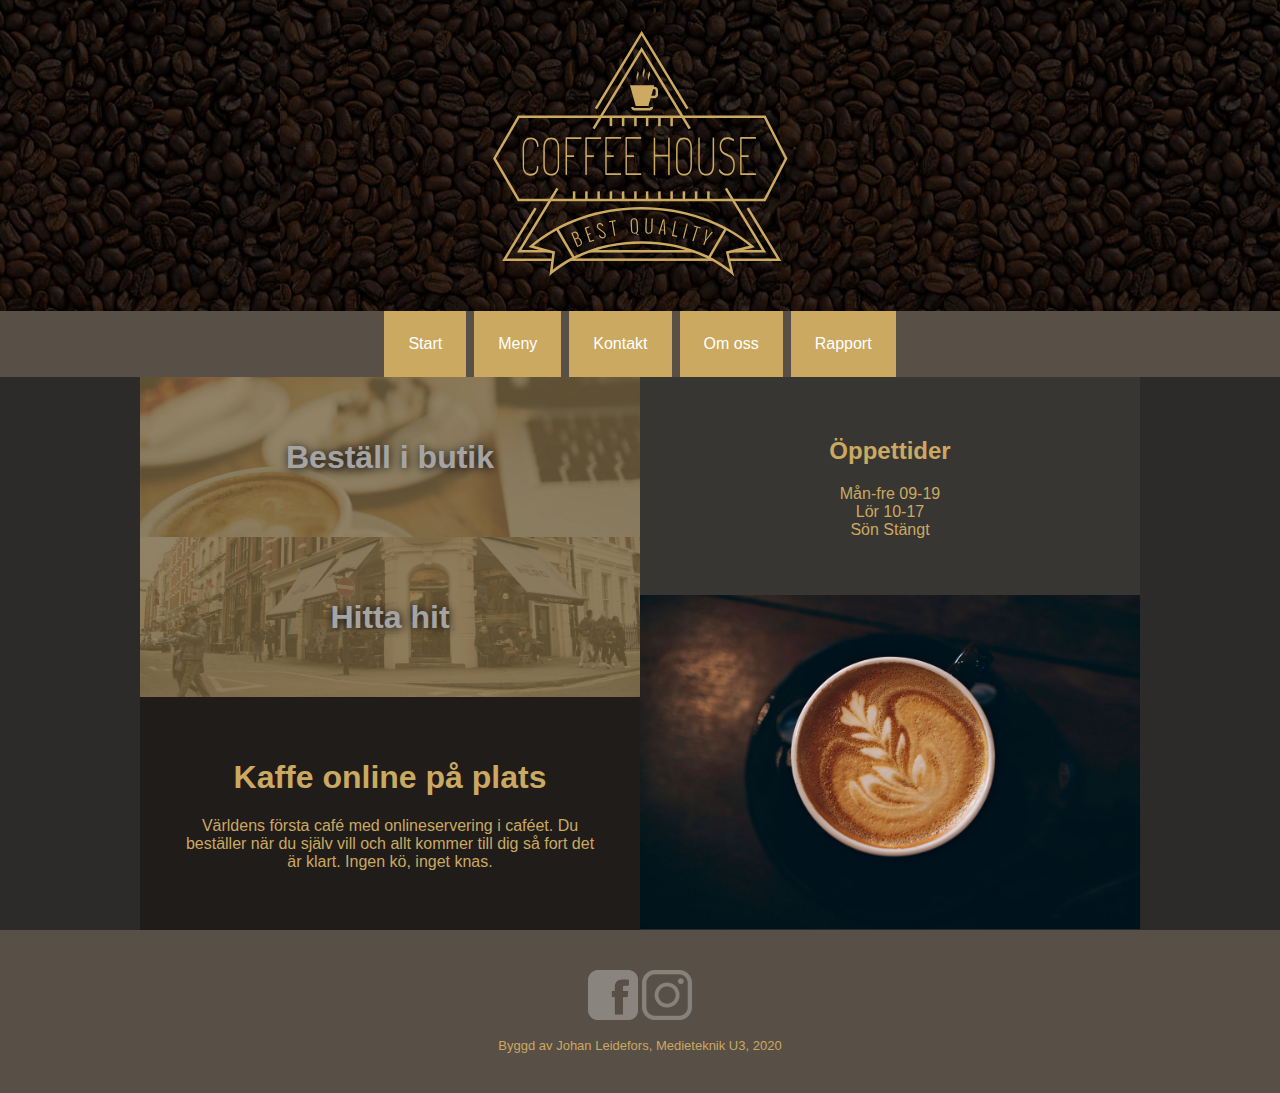
<file: index.html>
<!DOCTYPE html>
<html lang="sv">
<head>
    <meta charset="UTF-8">
    <meta name="viewport" content="width=device-width, initial-scale=1.0">
<title>Coffee Shop</title>
<link rel="stylesheet" href="css/style.css">
</head>

<body>
    <header><a href="/index.html">
        <img src="/img/coffeehouse-logo.svg" alt="Coffee House"></a>
    </header>

    <nav>
        <label for="navcheckbox" id="navicon"></label>
        <input type="checkbox" id="navcheckbox">
        <ul>
            <li><a href="/index.html">Start</a></li>
            <li><a href="/meny.html">Meny</a></li>
            <li><a href="/kontakt.html">Kontakt</a></li>
            <li><a href="/om-oss.html">Om oss</a></li>
            <li><a href="/Johan-Leidefors-Rapport-U3.pdf" target="_blank">Rapport</a></li>

        </ul>
    </nav>
<main>
<a href="/meny.html">    
<div id="linkBestall">
    <h1>Beställ i butik</h1>
</div></a>


<a href="/kontakt.html">    
<div id="linkHitta">
    <h1>Hitta hit</h1>
</div>
</a>

<div id="mainContent">
<h1>Kaffe online på plats</h1>
<p>Världens första café med onlineservering i caféet. Du beställer när du själv vill och allt kommer till dig så fort det är klart. Ingen kö, inget knas. 
</p>
</div>
</main>

<aside>
<div id="oppettider">
    <h2>Öppettider</h2>
    <p>
        Mån-fre 09-19<br>
        Lör 10-17<br>
        Sön Stängt<br>  
    </p>
</div>

<div id="temabild">
    <picture>
        <source media="(max-width: 500px)" srcset="img/coffee-tema-bild_500px.jpg">
        <source media="(max-width: 800px)" srcset="img/coffee-tema-bild_800px.jpg">
            <img src="img/coffee-tema-bild_1200px.jpg" alt="Välkommen till vårt fik!">
    </picture> 
</div>
</aside>

<footer>
    <a href="http://www.facebook.com" target="_blank"><img src="img/fb.png" alt="Följ oss på Facebook"></a> <a href="https://www.instagram.com" target="_blank"><img src="img/insta.png" alt="Följ oss på Instagram"></a>
    <br><br>
    Byggd av Johan Leidefors, Medieteknik U3, 2020
</footer>

</body>
</html>
</file>
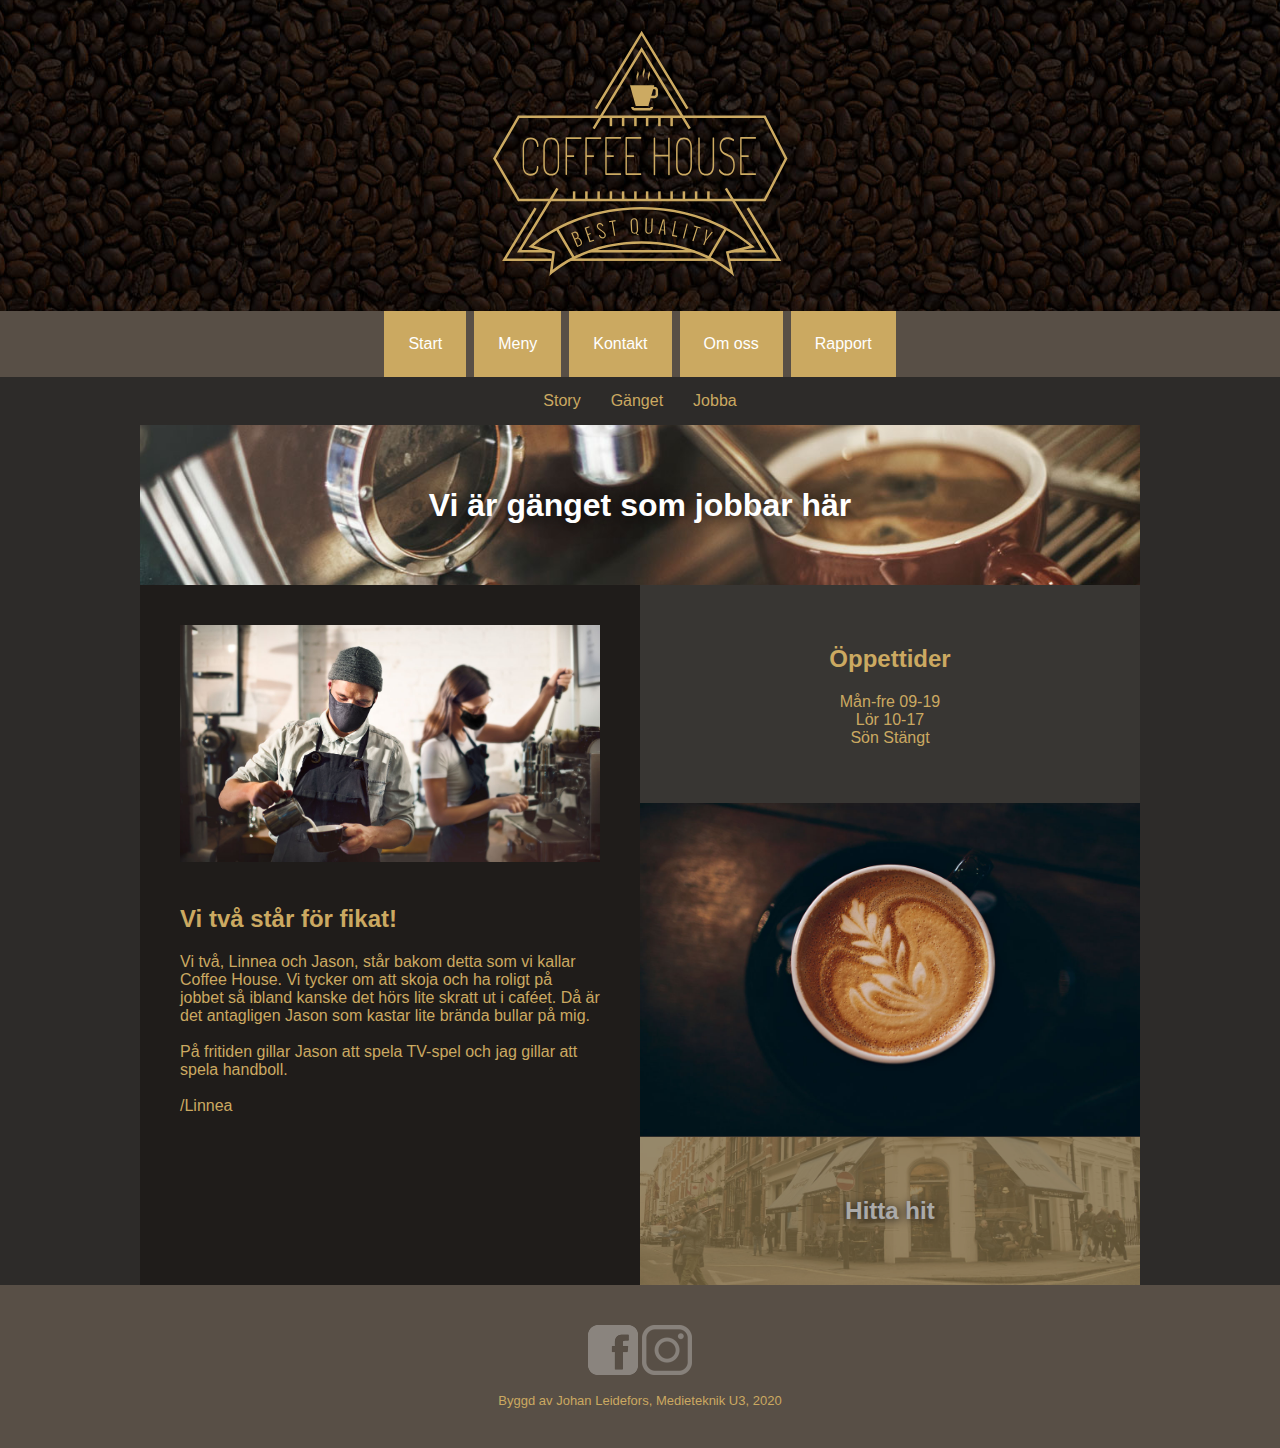
<file: ganget.html>
<!DOCTYPE html>
<html lang="sv">
<head>
    <meta charset="UTF-8">
    <meta name="viewport" content="width=device-width, initial-scale=1.0">
<title>Gänget - Coffee Shop</title>
<link rel="stylesheet" href="css/style.css">
</head>

<body>
    <header><a href="/index.html">
        <img src="/img/coffeehouse-logo.svg" alt="Coffee House"></a>
    </header>

    <nav>
        <label for="navcheckbox" id="navicon"></label>
        <input type="checkbox" id="navcheckbox">
        <ul>
            <li><a href="/index.html">Start</a></li>
            <li><a href="/meny.html">Meny</a></li>
            <li><a href="/kontakt.html">Kontakt</a></li>
            <li><a href="/om-oss.html">Om oss</a></li>
            <li><a href="/Johan-Leidefors-Rapport-U3.pdf" target="_blank">Rapport</a></li>
        </ul>
    </nav>

        <ul id="omOssMenu">
            <li><a href="/om-oss.html">Story</a></li>
            <li><a href="/ganget.html">Gänget</a></li>
            <li><a href="/jobba.html">Jobba</a></li>
            
        </ul>


<div id="hero">
    <h1>Vi är gänget som jobbar här</h1>
</div>

<main>
<div id="omOss">
        <picture>
            <source media="(max-width: 500px)" srcset="img/ganget_500px.jpg">
            <source media="(max-width: 800px)" srcset="img/ganget_800px.jpg">
                <img src="img/ganget_1200px.jpg" alt="Det är vi som är gänget">
</picture>
    <h2>Vi två står för fikat!</h2>
    <p>
      Vi två, Linnea och Jason, står bakom detta som vi kallar Coffee House. Vi tycker om att skoja och ha roligt på jobbet så ibland kanske det hörs lite skratt ut i caféet. Då är det antagligen Jason som kastar lite brända bullar på mig. <br>
      <br>
      På fritiden gillar Jason att spela TV-spel och jag gillar att spela handboll. <br>
      <br>/Linnea
    </p>
</div>
</main>


<aside>
    <div id="oppettider">
        <h2>Öppettider</h2>
        <p>
            Mån-fre 09-19<br>
            Lör 10-17<br>
            Sön Stängt<br>  
        </p>
    </div>
    
    <div id="temabild">
        <picture>
            <source media="(max-width: 500px)" srcset="img/coffee-tema-bild_500px.jpg">
            <source media="(max-width: 800px)" srcset="img/coffee-tema-bild_800px.jpg">
                <img src="img/coffee-tema-bild_1200px.jpg" alt="Välkommen till vårt fik!">
            </picture> 
    </div>
    
    <a href="/kontakt.html">    
        <div id="linkHitta">
            <h2>Hitta hit</h>
        </div>
    </a>
</aside>

<footer>
    <a href="http://www.facebook.com" target="_blank"><img src="img/fb.png" alt="Följ oss på Facebook"></a> <a href="https://www.instagram.com" target="_blank"><img src="img/insta.png" alt="Följ oss på Instagram"></a>
    <br><br>
    Byggd av Johan Leidefors, Medieteknik U3, 2020
</footer>

</body>
</html>
</file>
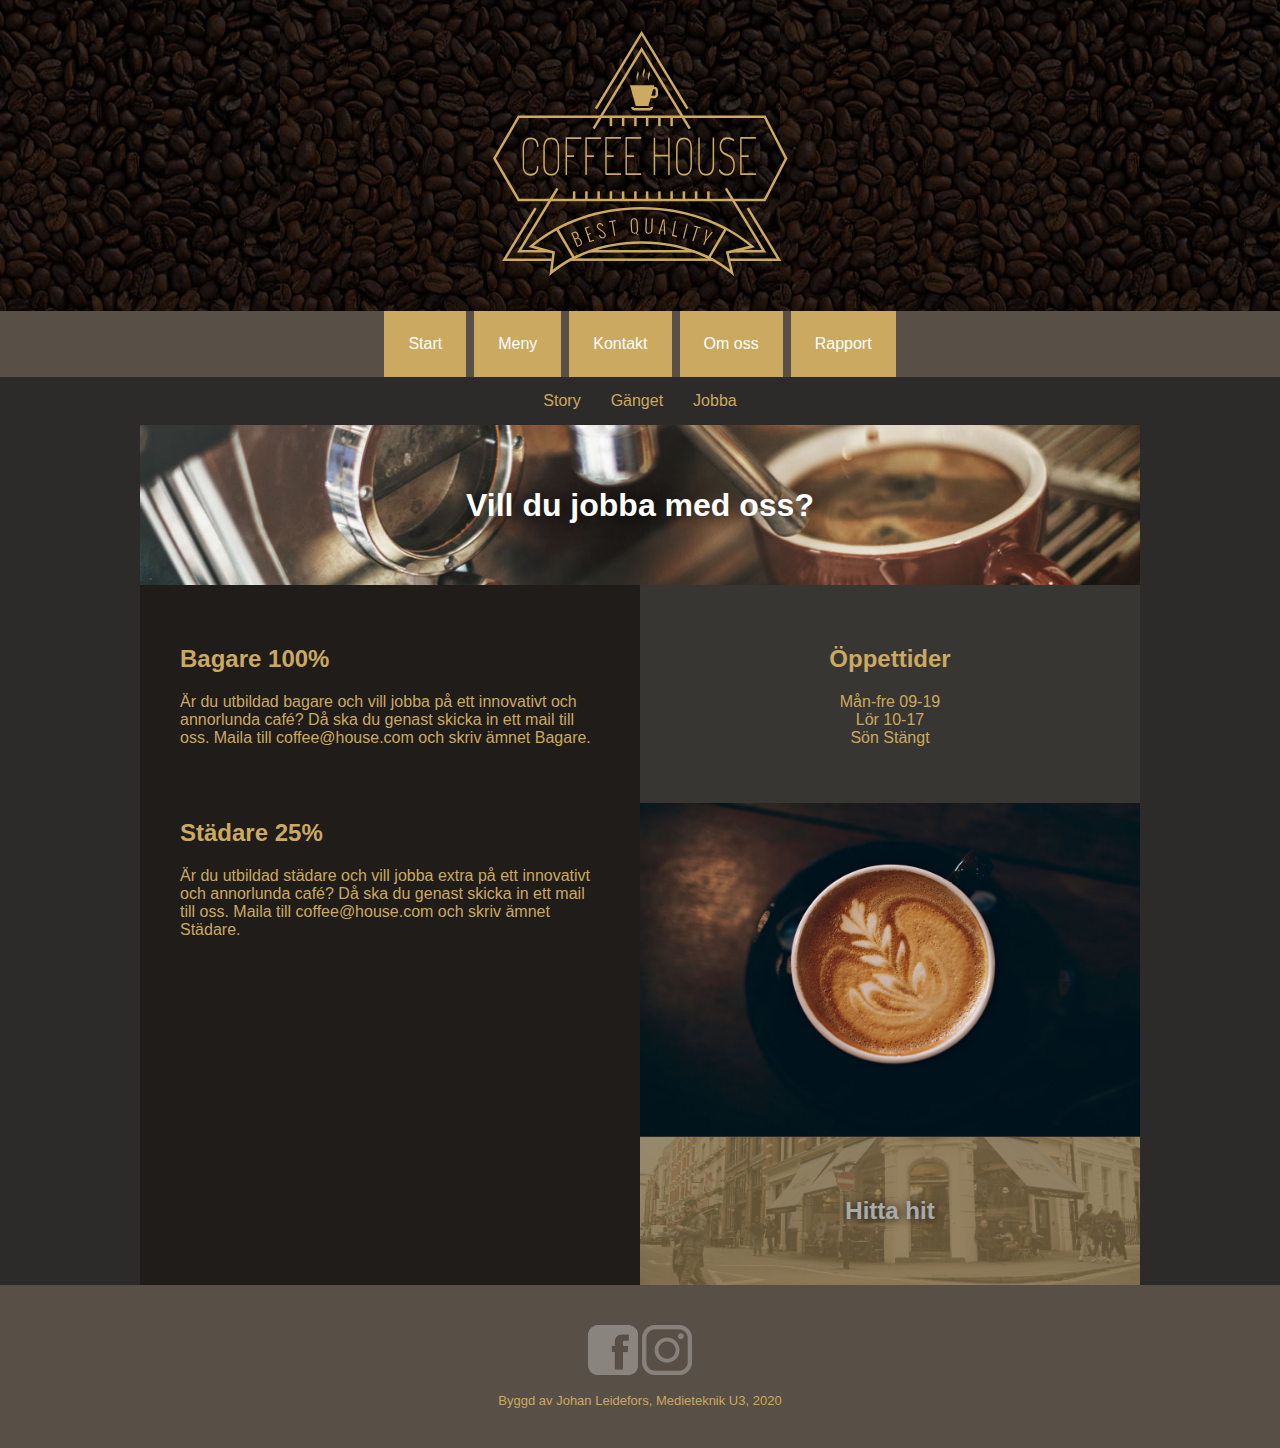
<file: jobba.html>
<!DOCTYPE html>
<html lang="sv">
<head>
    <meta charset="UTF-8">
    <meta name="viewport" content="width=device-width, initial-scale=1.0">
<title>Gänget - Coffee Shop</title>
<link rel="stylesheet" href="css/style.css">
</head>

<body>
    <header><a href="/index.html">
        <img src="/img/coffeehouse-logo.svg" alt="Coffee House"></a>
    </header>

    <nav>
        <label for="navcheckbox" id="navicon"></label>
        <input type="checkbox" id="navcheckbox">
        <ul>
            <li><a href="/index.html">Start</a></li>
            <li><a href="/meny.html">Meny</a></li>
            <li><a href="/kontakt.html">Kontakt</a></li>
            <li><a href="/om-oss.html">Om oss</a></li>
            <li><a href="/Johan-Leidefors-Rapport-U3.pdf" target="_blank">Rapport</a></li>
        </ul>
    </nav>

        <ul id="omOssMenu">
            <li><a href="/om-oss.html">Story</a></li>
            <li><a href="/ganget.html">Gänget</a></li>
            <li><a href="/jobba.html">Jobba</a></li>
        </ul>


<div id="hero">
    <h1>Vill du jobba med oss?</h1>
</div>

<main>
<div id="omOss">
    <h2>Bagare 100%</h2>
    <p>
     Är du utbildad bagare och vill jobba på ett innovativt och annorlunda café? Då ska du genast skicka in ett mail till oss. Maila till coffee@house.com och skriv ämnet Bagare.</p>
<br><br>
     <h2>Städare 25%</h2>
     <p>
      Är du utbildad städare och vill jobba extra på ett innovativt och annorlunda café? Då ska du genast skicka in ett mail till oss. Maila till coffee@house.com och skriv ämnet Städare.</p>
</div>
</main>


<aside>
    <div id="oppettider">
        <h2>Öppettider</h2>
        <p>
            Mån-fre 09-19<br>
            Lör 10-17<br>
            Sön Stängt<br>  
        </p>
    </div>
    
    <div id="temabild">
        <picture>
            <source media="(max-width: 500px)" srcset="img/coffee-tema-bild_500px.jpg">
            <source media="(max-width: 800px)" srcset="img/coffee-tema-bild_800px.jpg">
                <img src="img/coffee-tema-bild_1200px.jpg" alt="Välkommen till vårt fik!">
            </picture> 
    </div>
    
    <a href="/kontakt.html">    
        <div id="linkHitta">
            <h2>Hitta hit</h2>
        </div>
    </a>
</aside>

<footer>
    <a href="http://www.facebook.com" target="_blank"><img src="img/fb.png" alt="Följ oss på Facebook"></a> <a href="https://www.instagram.com" target="_blank"><img src="img/insta.png" alt="Följ oss på Instagram"></a>
    <br><br>
    Byggd av Johan Leidefors, Medieteknik U3, 2020
</footer>

</body>
</html>
</file>
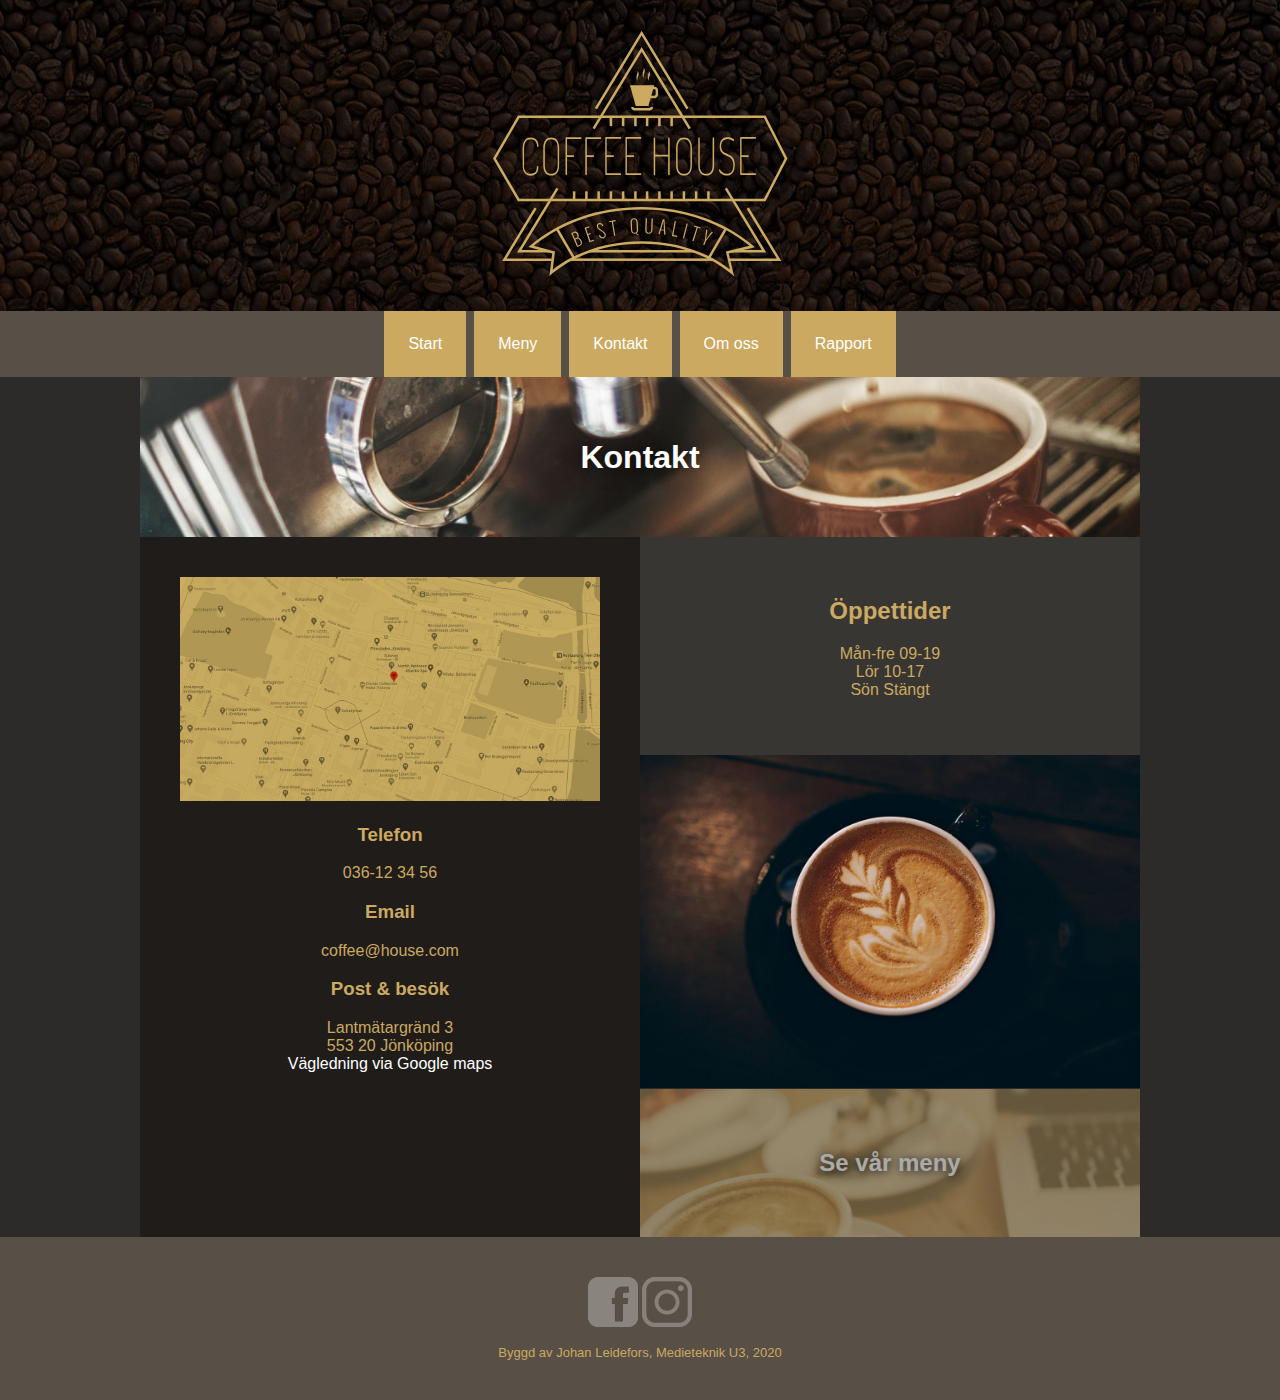
<file: kontakt.html>
<!DOCTYPE html>
<html lang="sv">
<head>
    <meta charset="UTF-8">
    <meta name="viewport" content="width=device-width, initial-scale=1.0">
<title>Kontakt - Coffee Shop</title>
<link rel="stylesheet" href="css/style.css">
</head>

<body>
    <header><a href="/index.html">
        <img src="/img/coffeehouse-logo.svg" alt="Coffee House"></a>
    </header>

    <nav>
        <label for="navcheckbox" id="navicon"></label>
        <input type="checkbox" id="navcheckbox">
        <ul>
            <li><a href="/index.html">Start</a></li>
            <li><a href="/meny.html">Meny</a></li>
            <li><a href="/kontakt.html">Kontakt</a></li>
            <li><a href="/om-oss.html">Om oss</a></li>
            <li><a href="/Johan-Leidefors-Rapport-U3.pdf" target="_blank">Rapport</a></li>

        </ul>
    </nav>

<div id="hero">
    <h1>Kontakt</h1>
</div>

<main>
<div id="mainContent">
        <picture>
            <source media="(max-width: 500px)" srcset="img/karta_500px.jpg">
            <source media="(max-width: 800px)" srcset="img/karta_800px.jpg">
                <img src="img/karta_1200px.jpg" alt="Här finns vi">
</picture>
    <h3>Telefon</h3>
    <p>
        036-12 34 56<br>
    </p>

    <h3>Email</h3>
    <p>
        coffee@house.com<br>
    </p>

    <h3>Post & besök</h3>
    <p>
        Lantmätargränd 3<br>
        553 20 Jönköping<br>
        <a href="https://www.google.se/maps/place/Lantm%C3%A4targr%C3%A4nd+3,+553+20+J%C3%B6nk%C3%B6ping/@57.7829516,14.1722378,17z/data=!3m1!4b1!4m5!3m4!1s0x465a6d956d384b9d:0x47b7b481f8f458fe!8m2!3d57.7829488!4d14.1744265" target="_blank">Vägledning via Google maps</a>
    </p>
</div>
</main>

<aside>
    <div id="oppettider">
        <h2>Öppettider</h2>
        <p>
            Mån-fre 09-19<br>
            Lör 10-17<br>
            Sön Stängt<br>  
        </p>
    </div>
    
    <div id="temabild">
        <picture>
            <source media="(max-width: 500px)" srcset="img/coffee-tema-bild_500px.jpg">
            <source media="(max-width: 800px)" srcset="img/coffee-tema-bild_800px.jpg">
                <img src="img/coffee-tema-bild_1200px.jpg" alt="Välkommen till vårt fik!">
            </picture> 
    </div>
    
    <a href="/meny.html">    
        <div id="linkBestall">
            <h2>Se vår meny</h2>
        </div></a>
    </aside>

    <footer>
        <a href="http://www.facebook.com" target="_blank"><img src="img/fb.png" alt="Följ oss på Facebook"></a> <a href="https://www.instagram.com" target="_blank"><img src="img/insta.png" alt="Följ oss på Instagram"></a>
        <br><br>
        Byggd av Johan Leidefors, Medieteknik U3, 2020
    </footer>
    
    </body>
    </html>
</file>
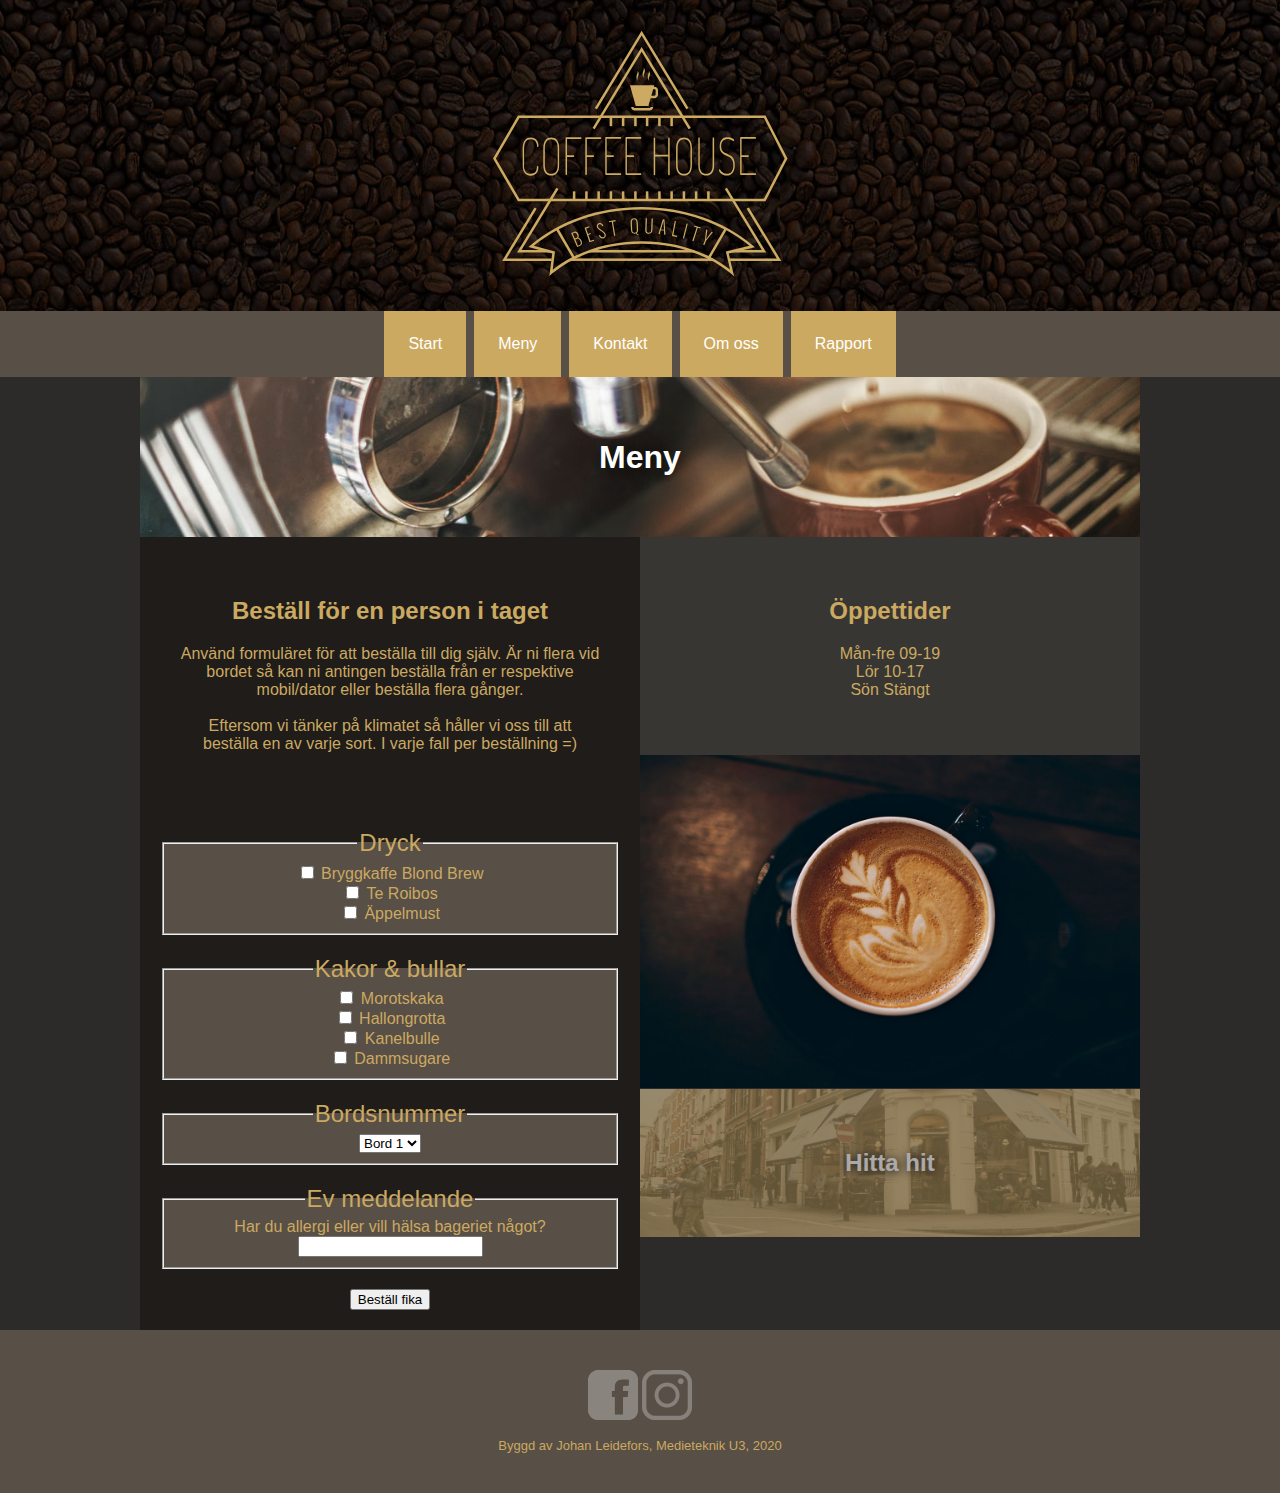
<file: meny.html>
<!DOCTYPE html>
<html lang="sv">
<head>
    <meta charset="UTF-8">
    <meta name="viewport" content="width=device-width, initial-scale=1.0">
<title>Meny - Coffee Shop</title>
<link rel="stylesheet" href="css/style.css">
</head>

<body>
    <header><a href="/index.html">
        <img src="/img/coffeehouse-logo.svg" alt="Coffee House"></a>
    </header>

    <nav>
        <label for="navcheckbox" id="navicon"></label>
        <input type="checkbox" id="navcheckbox">
        <ul>
            <li><a href="/index.html">Start</a></li>
            <li><a href="/meny.html">Meny</a></li>
            <li><a href="/kontakt.html">Kontakt</a></li>
            <li><a href="/om-oss.html">Om oss</a></li>
            <li><a href="/Johan-Leidefors-Rapport-U3.pdf" target="_blank">Rapport</a></li>
        </ul>
    </nav>

<div id="hero">
    <h1>Meny</h1>
</div>

<main>
    <div id="meny">
    <h2>Beställ för en person i taget</h2>
    <p>
        Använd formuläret för att beställa till dig själv. Är ni flera vid bordet så kan ni antingen beställa från er respektive mobil/dator eller beställa flera gånger.<br><br>
        Eftersom vi tänker på klimatet så håller vi oss till att beställa en av varje sort. I varje fall per beställning =)
    </p>
</div>
        <form id=menyForm>
        <fieldset id="dryck">
        <legend>Dryck</legend>
        <div>
            <label>
                <input type="checkbox" value="kaffe"> Bryggkaffe Blond Brew
            </label>
            <label>
                <input type="checkbox" value="te"> Te Roibos
            </label>
            <label>
                <input type="checkbox" value="must"> Äppelmust
            </label>
        </div>
    </fieldset>
    
    <fieldset id="kaka">
        <legend>Kakor & bullar</legend>
        <div>
            <label>
                <input type="checkbox" value="morotskaka"> Morotskaka
            </label>
        </div>
        <div>
            <label>
                <input type="checkbox" value="Hallongrotta"> Hallongrotta
            </label>
        </div>
        <div>
            <label>
                <input type="checkbox" value="kanelbulle"> Kanelbulle
            </label>
        </div>
        <div>
            <label>
                <input type="checkbox" value="dammsugare"> Dammsugare
            </label>
        </div>
    </fieldset>

    <fieldset id="bord">
        <legend>Bordsnummer</legend>
        <div>
            <label>
                <select name="bord"> 
                    <option value="1"> Bord 1
                    <option value="2"> Bord 2
                    <option value="3"> Bord 3
                    <option value="4"> Bord 4
                    <option value="5"> Bord 5
                    <option value="6"> Bord 6
                </select>
            </label>
        </div>
    </fieldset>

    <fieldset id="meddelande">
        <legend>Ev meddelande</legend>
        <div>
            <label for="message">Har du allergi eller vill hälsa bageriet något?</label>
            <input type="text" id="message" name="message">
        </div>
    </fieldset>
    <div id="send">
    <input type="submit" value="Beställ fika">
</div>

</form>
</main>

<aside>
<div id="oppettider">
    <h2>Öppettider</h2>
    <p>
        Mån-fre 09-19<br>
        Lör 10-17<br>
        Sön Stängt<br>  
    </p>
</div>

<div id="temabild">
    <picture>
        <source media="(max-width: 500px)" srcset="img/coffee-tema-bild_500px.jpg">
        <source media="(max-width: 800px)" srcset="img/coffee-tema-bild_800px.jpg">
            <img src="img/coffee-tema-bild_1200px.jpg" alt="Välkommen till vårt fik!">
        </picture> 
</div>

<a href="/kontakt.html">    
    <div id="linkHitta">
        <h2>Hitta hit</h2>
    </div>
</a>
</aside>

<footer>
    <a href="http://www.facebook.com" target="_blank"><img src="img/fb.png" alt="Följ oss på Facebook"></a> <a href="https://www.instagram.com" target="_blank"><img src="img/insta.png" alt="Följ oss på Instagram"></a>
    <br><br>
    Byggd av Johan Leidefors, Medieteknik U3, 2020
</footer>

</body>
</html>
</file>
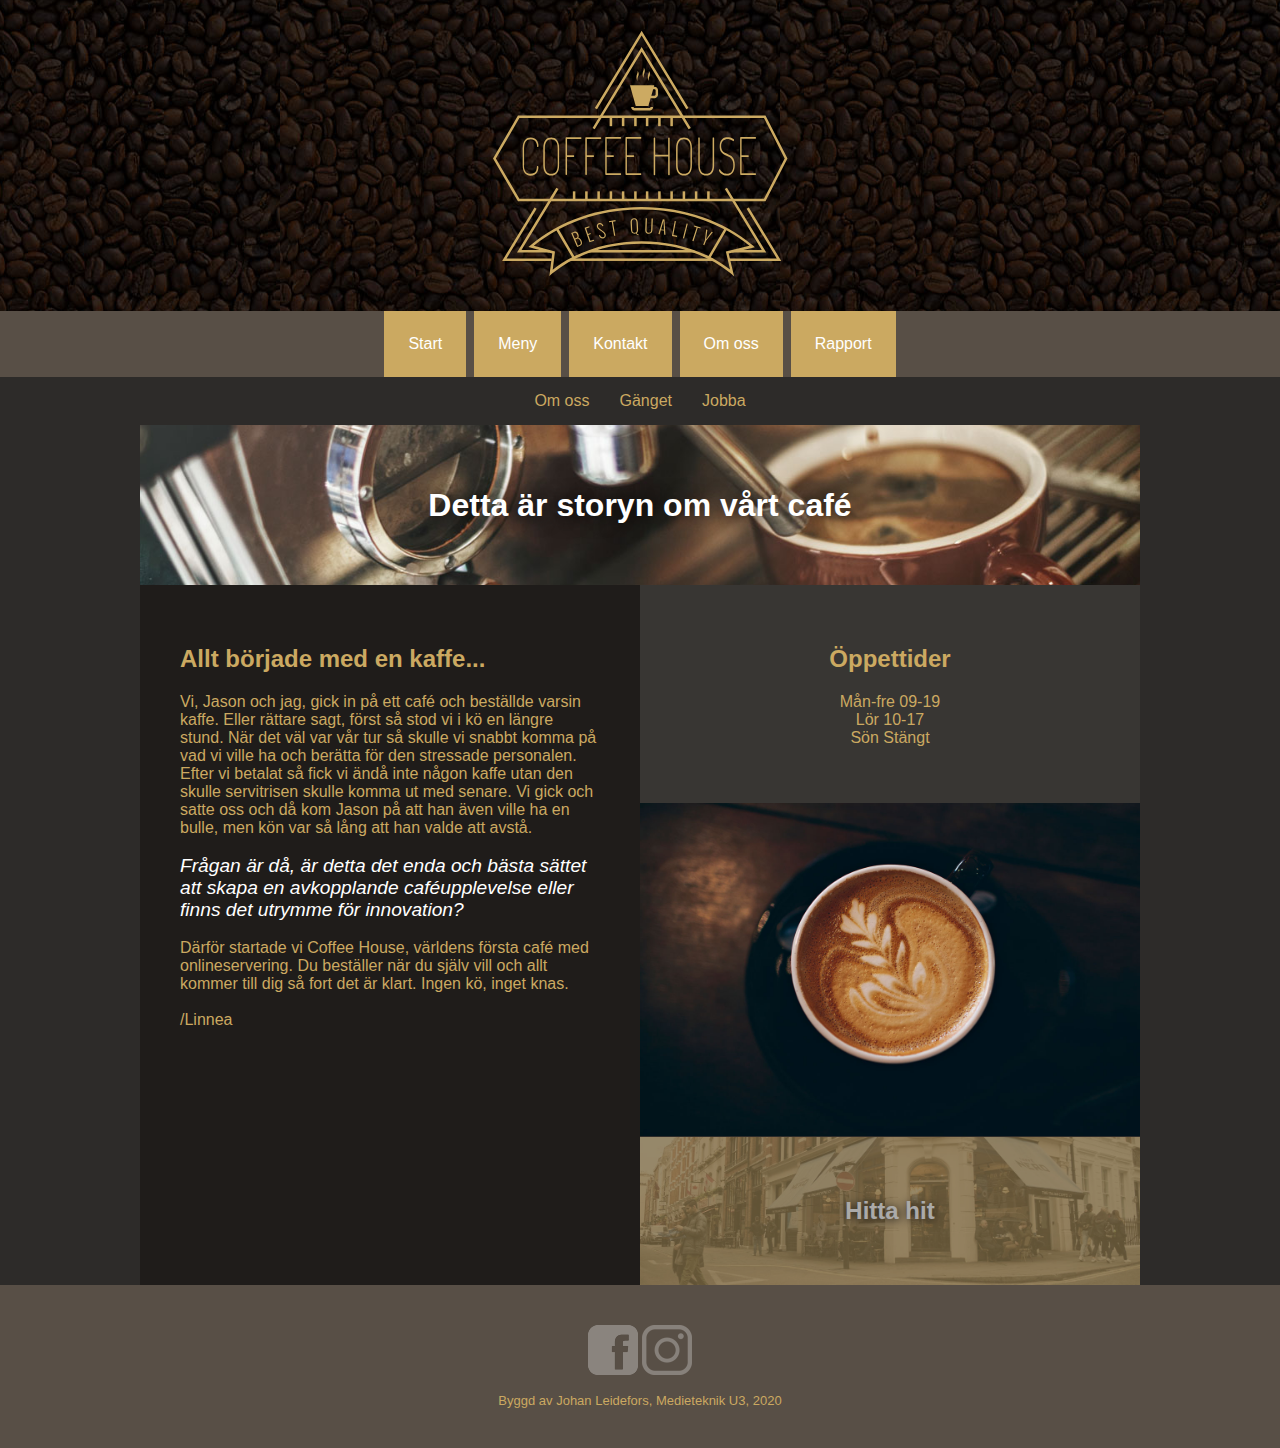
<file: om-oss.html>
<!DOCTYPE html>
<html lang="sv">
<head>
    <meta charset="UTF-8">
    <meta name="viewport" content="width=device-width, initial-scale=1.0">
<title>Om oss - Coffee Shop</title>
<link rel="stylesheet" href="css/style.css">
</head>

<body>
    <header><a href="/index.html">
        <img src="/img/coffeehouse-logo.svg" alt="Coffee House"></a>
    </header>

    <nav>
        <label for="navcheckbox" id="navicon"></label>
        <input type="checkbox" id="navcheckbox">
        <ul>
            <li><a href="/index.html">Start</a></li>
            <li><a href="/meny.html">Meny</a></li>
            <li><a href="/kontakt.html">Kontakt</a></li>
            <li><a href="/om-oss.html">Om oss</a></li>
            <li><a href="/Johan-Leidefors-Rapport-U3.pdf" target="_blank">Rapport</a></li>
        </ul>
    </nav>

        <ul id="omOssMenu">
            <li><a href="/om-oss.html">Om oss</a></li>
            <li><a href="/ganget.html">Gänget</a></li>
            <li><a href="/jobba.html">Jobba</a></li>
            
        </ul>


<div id="hero">
    <h1>Detta är storyn om vårt café</h1>
</div>

<main>
<div id="omOss">
    <h2>Allt började med en kaffe...</h2>
    <p>
      Vi, Jason och jag, gick in på ett café och beställde varsin kaffe. Eller rättare sagt, först så stod vi i kö en längre stund. När det väl var vår tur så skulle vi snabbt komma på vad vi ville ha och berätta för den stressade personalen. Efter vi betalat så fick vi ändå inte någon kaffe utan den skulle servitrisen skulle komma ut med senare. Vi gick och satte oss och då kom Jason på att han även ville ha en bulle, men kön var så lång att han valde att avstå.<br>
      <br>
      <b>Frågan är då, är detta det enda och bästa sättet att skapa en avkopplande caféupplevelse eller finns det utrymme för innovation? <br></b>
      <br>
      Därför startade vi Coffee House, världens första café med onlineservering. Du beställer när du själv vill och allt kommer till dig så fort det är klart. Ingen kö, inget knas.<br>
      <br>
      /Linnea
    </p>
</div>
</main>


<aside>
    <div id="oppettider">
        <h2>Öppettider</h2>
        <p>
            Mån-fre 09-19<br>
            Lör 10-17<br>
            Sön Stängt<br>  
        </p>
    </div>
    
    <div id="temabild">
        <picture>
            <source media="(max-width: 500px)" srcset="img/coffee-tema-bild_500px.jpg">
            <source media="(max-width: 800px)" srcset="img/coffee-tema-bild_800px.jpg">
                <img src="img/coffee-tema-bild_1200px.jpg" alt="Välkommen till vårt fik!">
            </picture> 
    </div>
    
    <a href="/kontakt.html">    
        <div id="linkHitta">
            <h2>Hitta hit</h2>
        </div>
    </a>
</aside>

<footer>
    <a href="http://www.facebook.com" target="_blank"><img src="img/fb.png" alt="Följ oss på Facebook"></a> <a href="https://www.instagram.com" target="_blank"><img src="img/insta.png" alt="Följ oss på Instagram"></a>
    <br><br>
    Byggd av Johan Leidefors, Medieteknik U3, 2020
</footer>

</body>
</html>
</file>
<file: css/style.css>
@charset "UTF-8";


body {
    grid-area: body;
    background-color: #2d2b29;
    text-align: center;
    padding: 0px;
    margin: 0px;
    color: #cba961;
    font-family: 'Helvetica', 'Lucida Sans', 'Lucida Sans Regular', 'Lucida Grande', 'Lucida Sans Unicode', Geneva, Verdana, sans-serif;
    display: block;
}

a {
    color: #cba961;
    text-decoration: none;
}

header {
    grid-area: header;
    background-image: url(../img/coffeebeans-bg.jpg);
    background-position: right;
}

header img {
    width: 300px;
    padding: 30px;
}



/* ----- Navigeringsdesign ----- */

#navicon {
    background-image: url(../img/navicon.svg);
    display: inline-block;
    height: 45px;
    width: 45px;
    cursor: pointer;
    margin: 10px;
}

#navcheckbox {
    display: none;
}

#navcheckbox ~ ul {
display: none;
}

#navcheckbox:checked ~ul {
    display: block;
    }

nav {
    grid-area: nav;
    background-color: #584f46;
}

nav ul {
    list-style: none;
    margin: 0;
    padding: 0;
    display: flex;
    gap: 0.5rem;
    flex-direction: column;
}

nav a {
    text-decoration: none;
    display: block;
    padding: 1.4rem;
}

nav a:link, nav a:visited {
    background-color: #cba961;
    color: #FFFFFF;
    transition: 500ms;
}

nav a:hover, nav a:active {
    background-color: #fff;
    color: #cba961;
}

#omOssMenu {
    grid-area: omOssMeny;
    display: flex;
    flex-direction: row;
    justify-content: center;
    gap: 10px;
    list-style: none;
    margin: 15px 0px 15px 0px;
    padding: 0px;
}

#omOssMenu a:link, #omOssMenu a:visited {
    color: #cba961;
    transition: 500ms;
    padding: 10px;
}

#omOssMenu a:hover, #omOssMenu a:active {
    color: #fff;
}

/* ----- Main-innehållet ----- */

main {
    grid-area: main;
    margin: 0px;
    padding: 0px;
    background-color: #1f1c1a;

}

#linkBestall {
    background-image: url(../img/bestall-i-butik-1200px.jpg);
    background-repeat: no-repeat;
    background-position: center;
    background-size: 100%;
    text-shadow: #000000 1px 1px 10px;
    padding: 40px;
    color: #FFF;
}

#linkHitta {
    background-image: url(../img/hitta-hit-1200px.jpg);
    background-repeat: no-repeat;
    background-position: center;
    background-size: 100%;
    text-shadow: #000000 1px 1px 10px;
    padding: 40px;
    color: #FFF;
}


#oppettider {
    padding: 40px;
    background-color: #383633;
}

#temabild img {
    position: relative;
    width: 100%;
}

#kontakt h3 {
    margin-top: 30px;
    margin-bottom: -10px;
}

#mainContent {
    padding: 40px;
}

#mainContent img {
    width: 100%;
}

#mainContent a {
    color: #fff;
}

#omOss {
    text-align: left;
    padding: 40px;
}

#omOss p b {
font-size: 1.2rem;
font-style: italic;
font-weight: lighter;
color: #FFF;
}

#omOss img {
    width: 100%;
    margin-bottom: 20px;

}

#meny {
    padding: 40px;
}

#hero {
    grid-area: hero;
    background-image: url(../img/hero-bg_1200px.jpg);
    background-repeat: no-repeat;
    background-position: center;
    background-size: 100%;
    text-shadow: #000000 1px 1px 20px;
    padding: 40px;
    color: #fff;
}

aside {
    grid-area: aside;
    margin: 0px;
}

#temabild {
    margin-bottom: -3px;
}

/* ----- Meny-formuläret ----- */

#menyForm {
    padding: 20px;
    display: block;
    gap: 10px;
    max-width: 500px;
    margin: auto;
}

#menyForm fieldset {
    background-color: #584f46;
    margin-bottom: 20px;
}

#menyForm legend {
    font-size: x-large;
}

#menyForm label {
    display: block;
}

/* ----- Sidfoten ----- */

footer {
    grid-area: footer;
    padding: 40px;
    background-color: #584f46;
    font-size: small;
}

footer img {
    opacity: 0.3;
}

/* ----- Desktop ----- */

@media screen and (min-width: 1000px) {
body {
    display: grid;
    gap: 0px;
    grid-template-columns: auto 500px 500px auto;
    grid-template-rows: auto;
    grid-template-areas:
        "header header header header"
        "nav  nav  nav  nav"
        ".  omOssMeny   omOssMeny   ."
        ". hero   hero   ."
        ". main   aside  ."
        ". main   aside  ."
        "footer footer footer footer"
        ;
}

#linkBestall {
    opacity: 0.6;
}

#linkHitta {
    opacity: 0.6;
}

#linkBestall:hover{
    opacity: 1;
    transition: 700ms;
}

#linkHitta:hover {
    opacity: 1;
    transition: 700ms;
}

}

/* ----- Padda ----- */

@media screen and (min-width: 500px) {

#navicon {
    display: none;
}

#navcheckbox {
    display: none;
}

nav a {
    padding: 1.5rem;
}

#navcheckbox ~ ul {
display: flex;
flex-flow: row;
justify-content: center;
}

}
</file>
